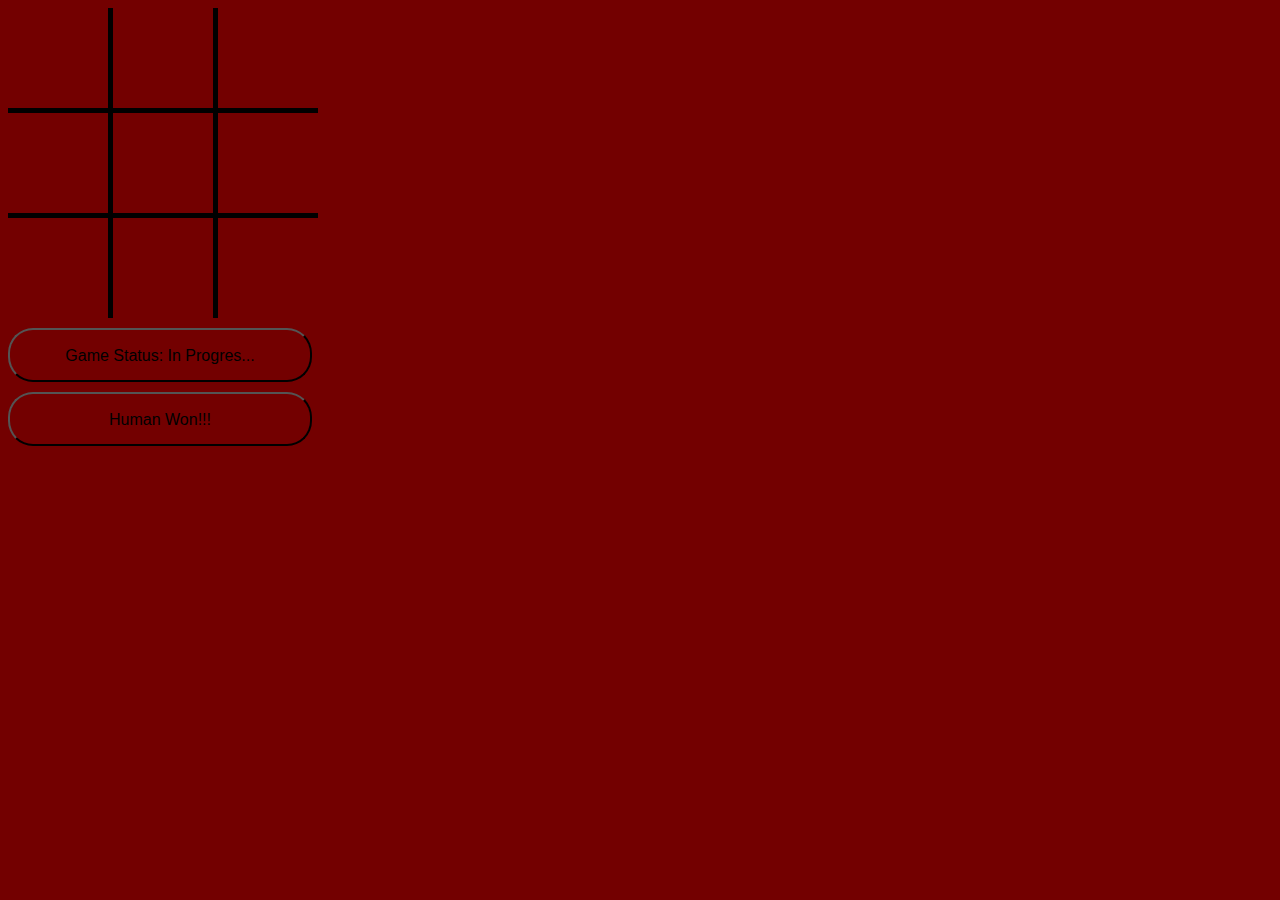
<file: index.html>
<!DOCTYPE html>
<html>
<!--
  Created using jsbin.com
  Source can be edited via http://jsbin.com/pifojica/1/edit
-->
<head>
  <meta charset="utf-8">
  <link rel="stylesheet" type="text/css" href="jquery.mobile-1.4.2.css">
  <script type="text/javascript" src="jquery.mobile-1.4.2.js"></script>
  <script type="text/javascript" src="jquery-1.11.1.js"></script>
  <script type="text/javascript" src="script.js"></script>
  <link rel="stylesheet" href="style.css"></link>


  <title>Tic Tac Toe</title>

</head>

<body>
  
  <div class="board">
  <div id="oneOne"> </div>
  <div id="oneTwo"> </div>
  <div id="oneThree"> </div>
 
    <div id="twoOne"> </div>
  <div id="twoTwo"> </div>
  <div id="twoThree"> </div>
  
    <div id="threeOne"> </div>
  <div id="threeTwo"> </div>
  <div id="threeThree"> </div>
  </div>
  <div id="turn"><p>Game Status: In Progres...</p></div>
  <!--<div id="f"><p>Restart</p></div>-->
  <div id="status"><p>Human Won!!!</p></div>

</body>
</html>
</file>
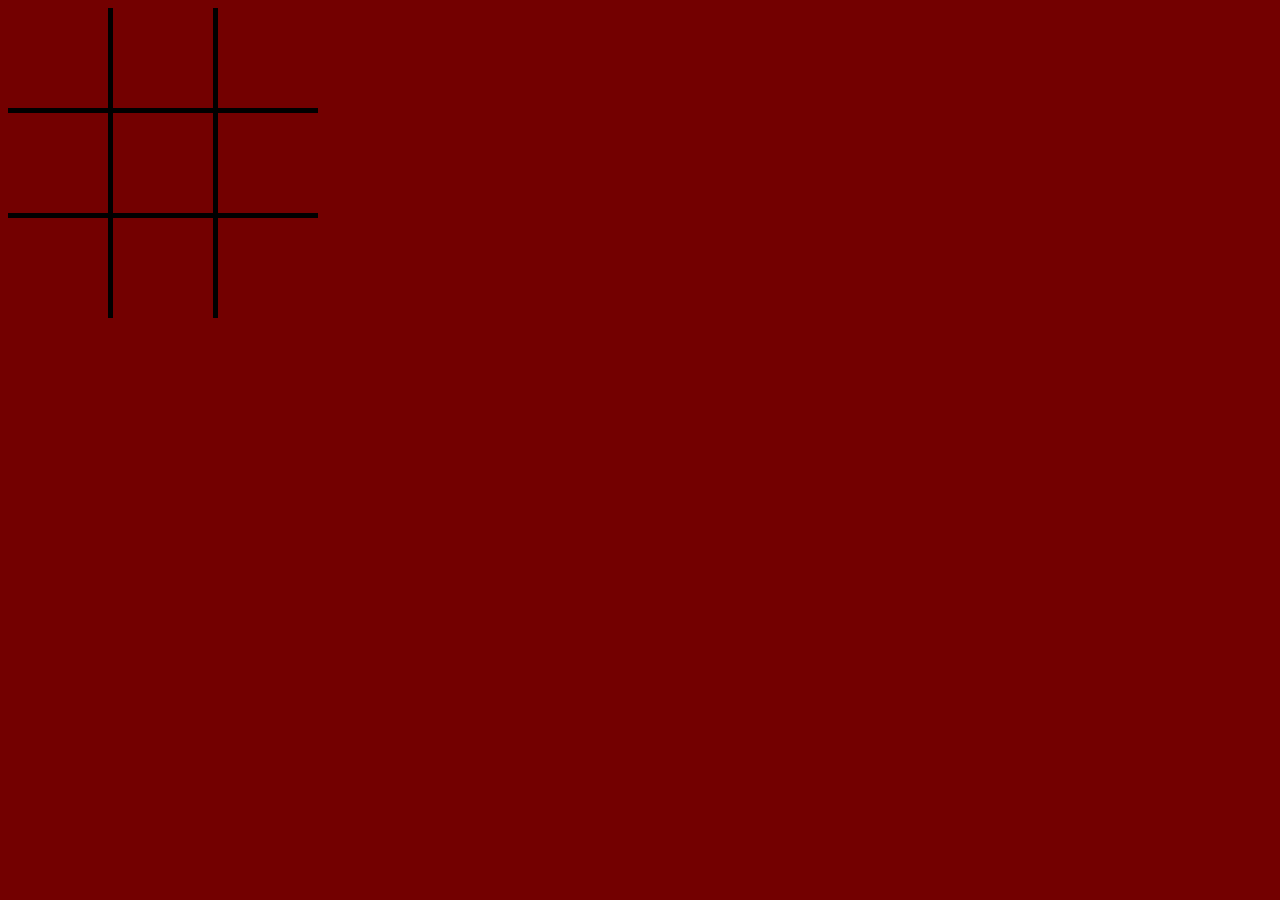
<file: jsbin.pifojica.1.html>
<!DOCTYPE html>
<html>
<!--
  Created using jsbin.com
  Source can be edited via http://jsbin.com/pifojica/1/edit
-->
<head>
  <meta charset="utf-8">
  <link rel="stylesheet" type="text/css" href="jquery.mobile-1.4.2.css">
  <script type="text/javascript" src="jquery.mobile-1.4.2.js"></script>
  <script type="text/javascript" src="jquery-1.11.1.js"></script>
  <script type="text/javascript" src="script.js"></script>
  <link rel="stylesheet" href="style.css"></link>


  <title>Tic Tac Toe</title>

</head>

<body>
  
  <div id="oneOne"> </div>
  <div id="oneTwo"> </div>
  <div id="oneThree"> </div>
 
    <div id="twoOne"> </div>
  <div id="twoTwo"> </div>
  <div id="twoThree"> </div>
  
    <div id="threeOne"> </div>
  <div id="threeTwo"> </div>
  <div id="threeThree"> </div>

</body>
</html>
</file>
<file: style.css>
body{
  /*background-image: url("pool_table.png");*/
  background-color: #730000;
}
#one{
  text-align: center;
}
#oneOne{
  float: left;
  border-right:5px solid black;
  border-bottom:5px solid black;
 /* background-image: url("x.png");*/
  background-size: cover;
  height: 100px;
  width: 100px;
}

#oneTwo{
  float: left;
  border-right:5px solid black;
  border-bottom:5px solid black;
   /*background-image: url("x.png");*/
  background-size: cover;
  height: 100px;
  width: 100px;
}
#oneThree{
  float: left;
  background-size: cover;
  border-bottom:5px solid black;
 
  height: 100px;
  width: 100px;
}

#twoOne{
  clear: both;
  border-right:5px solid black;
  border-bottom:5px solid black;
  float: left;
  background-size: cover;
  height: 100px;
  width: 100px;
}

#twoTwo{
  float: left;
  border-right:5px solid black;
  border-bottom:5px solid black;
 /*background-image: url("o.png");*/
  background-size: cover;
  height: 100px;
  width: 100px;
}
#twoThree{
  
  border-bottom:5px solid black;
  float: left;
  background-size: cover;
  height: 100px;
  width: 100px;
}

#threeOne{
  border-right:5px solid black;
  background-size: cover;
  clear: both;
  float: left;
 
  height: 100px;
  width: 100px;
}

#threeTwo{
  float: left;
  border-right:5px solid black;
 
 background-size: cover;
  height: 100px;
  width: 100px;
}
#threeThree{
  float: left;
 
  background-size: cover;
  height: 100px;
  width: 100px;
}

#turn{
  margin-top: 10px;
  clear: both;
  float: left;
  height: 50px;
  width: 300px;
  /*background-color: white;*/
  border:2px black;
  border-radius:25px;
  text-align: center;
  display: table-cell;
  vertical-align: middle;
  border-style: outset;

}
#f{
  float: right;
  height: 70px;
width: 70px;
-moz-border-radius: 35px;
border-radius: 35px;
  background-color: green;
  vertical-align: middle;
  text-align: center;
}

#status{
  margin-top: 10px;
  clear: both;
  float: left;
  height: 50px;
  width: 300px;
  /*background-color: gray;*/
  border:2px solid black;
  border-radius:25px;
  text-align: center;
  display: table-cell;
  vertical-align: middle;
  border-style: outset;
}
</file>
